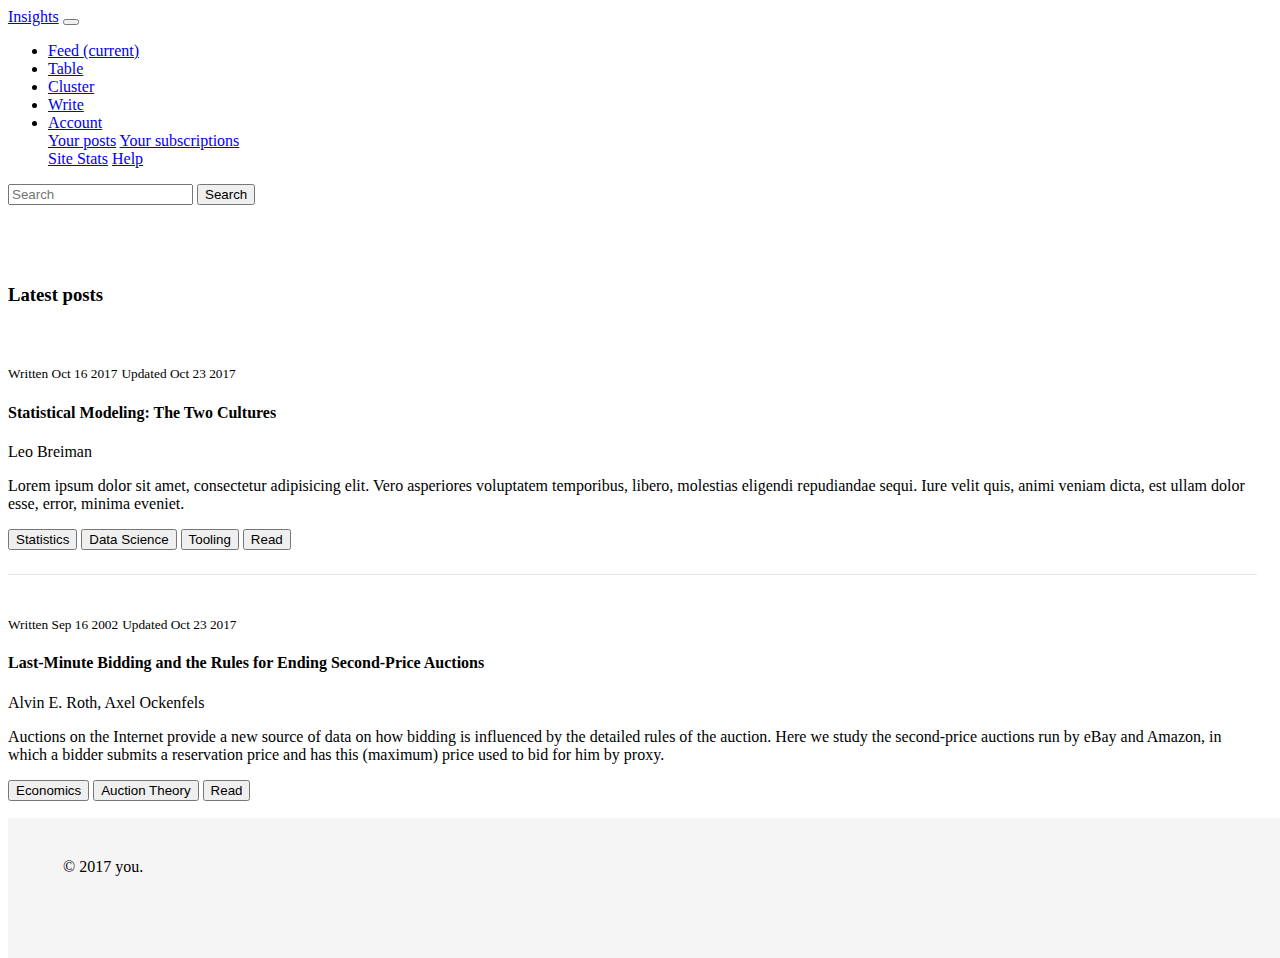
<file: index.html>
<!doctype html>
<html lang="en">
  <head>
    <title>Hello, world!</title>
    <!-- Required meta tags -->
    <meta charset="utf-8">
    <meta name="viewport" content="width=device-width, initial-scale=1, shrink-to-fit=no">
    <!-- Bootstrap CSS -->
    <link rel="stylesheet" href="https://maxcdn.bootstrapcdn.com/bootstrap/4.0.0-beta.2/css/bootstrap.min.css" integrity="sha384-PsH8R72JQ3SOdhVi3uxftmaW6Vc51MKb0q5P2rRUpPvrszuE4W1povHYgTpBfshb" crossorigin="anonymous">
    <link rel="stylesheet" href="custom.css">
  </head>
  <body>
    <nav class="navbar navbar-expand-md navbar-dark bg-dark">
      <div class="container">
        <a class="navbar-brand" href="#">Insights</a>
        <button class="navbar-toggler" type="button" data-toggle="collapse" data-target="#navbarSupportedContent" aria-controls="navbarSupportedContent" aria-expanded="false" aria-label="Toggle navigation">
        <span class="navbar-toggler-icon"></span>
        </button>
        <div class="collapse navbar-collapse" id="navbarSupportedContent">
          <ul class="navbar-nav mr-auto">
            <li class="nav-item">
              <a class="nav-link" href="#">Feed <span class="sr-only">(current)</span></a>
            </li>
            <li class="nav-item">
              <a class="nav-link" href="#">Table</a>
            </li>
            <li class="nav-item">
              <a class="nav-link" href="#">Cluster</a>
            </li>
            <li class="nav-item">
              <a class="nav-link" href="#">Write</a>
            </li>
            <li class="nav-item dropdown">
              <a class="nav-link dropdown-toggle" href="#" id="navbarDropdown" role="button" data-toggle="dropdown" aria-haspopup="true" aria-expanded="false">
                Account
              </a>
              <div class="dropdown-menu" aria-labelledby="navbarDropdown">
                <a class="dropdown-item" href="#">Your posts</a>
                <a class="dropdown-item" href="#">Your subscriptions</a>
                <div class="dropdown-divider"></div>
                <a class="dropdown-item" href="#">Site Stats</a>
                <a class="dropdown-item" href="#">Help</a>
              </div>
            </li>
          </ul>
          <form class="form-inline my-2 my-lg-0 d-inline">
            <div class="input-group">
              <input class="form-control mr-sm-2" type="search" placeholder="Search" aria-label="Search">
              <button class="btn btn-outline-light my-2 my-sm-0" type="submit">Search</button>
            </div>
          </form>
        </div>
      </div>
    </nav>
    <main role="main" class="container container-fluid">
      <div class="row text-center">
        <div class="col-md-2"></div>
        <div class="col-md-8">
          <h3 class="center">Latest posts</h3>
        </div>
      </div>
      <div id="post-feed">
        <div class="row">
          <div class="col-md-2">
            <p class="text-muted">
              <small>Written Oct 16 2017</small>
              <small>Updated Oct 23 2017</small>
            </p>
          </div>
          <div class="col-md-8">
            <div class="card">
              <div class="card-header text-white bg-dark">
                <h4 class="card-title">Statistical Modeling: The Two Cultures</h4>
                <span class="lead">Leo Breiman</span>
              </div>
              <div class="card-body">
                <p>Lorem ipsum dolor sit amet, consectetur adipisicing elit. Vero asperiores voluptatem temporibus, libero, molestias eligendi repudiandae sequi. Iure velit quis, animi veniam dicta, est ullam dolor esse, error, minima eveniet.</p>
              </div>
              <div class="card-footer">
                <div class="post-buttons">
                  <button type="button" class="btn btn-light btn-sm">Statistics</button>
                  <button type="button" class="btn btn-light btn-sm">Data Science</button>
                  <button type="button" class="btn btn-light btn-sm">Tooling</button>
                  <button type="button" class="btn btn-primary btn-sm float-right">Read</button>
                </div>
              </div>
            </div>
          </div>
        </div>
        <div class="row">
          <div class="col-md-2">
            <p class="text-muted">
              <small>Written Sep 16 2002</small>
              <small>Updated Oct 23 2017</small>
            </p>
          </div>
          <div class="col-md-8">
            <div class="card">
              <div class="card-header text-white bg-dark">
                <h4 class="card-title">Last-Minute Bidding and the Rules for Ending Second-Price Auctions</h4>
                <span class="lead">Alvin E. Roth, Axel Ockenfels</span>
              </div>
              <div class="card-body">
                <p>Auctions on the Internet provide a new source of data on how bidding is influenced by the detailed rules of the auction. Here we study the second-price auctions run by eBay and Amazon, in which a bidder submits a reservation price and has this (maximum) price used to bid for him by proxy.</p> </div>
                <div class="card-footer">
                  <div class="post-buttons">
                    <button type="button" class="btn btn-light btn-sm">Economics</button>
                    <button type="button" class="btn btn-light btn-sm">Auction Theory</button>
                    <button type="button" class="btn btn-primary btn-sm float-right">Read</button>
                  </div>
                </div>
              </div>
            </div>
          </div>
        </div>
      </main>
      <footer class="footer">
        <div class="container">
          <span class="text-muted">&copy; 2017 you.</span>
        </div>
      </footer>
      <!-- Optional JavaScript -->
      <!-- jQuery first, then Popper.js, then Bootstrap JS -->
      <script src="https://code.jquery.com/jquery-3.2.1.slim.min.js" integrity="sha384-KJ3o2DKtIkvYIK3UENzmM7KCkRr/rE9/Qpg6aAZGJwFDMVNA/GpGFF93hXpG5KkN" crossorigin="anonymous"></script>
      <script src="https://cdnjs.cloudflare.com/ajax/libs/popper.js/1.12.3/umd/popper.min.js" integrity="sha384-vFJXuSJphROIrBnz7yo7oB41mKfc8JzQZiCq4NCceLEaO4IHwicKwpJf9c9IpFgh" crossorigin="anonymous"></script>
      <script src="https://maxcdn.bootstrapcdn.com/bootstrap/4.0.0-beta.2/js/bootstrap.min.js" integrity="sha384-alpBpkh1PFOepccYVYDB4do5UnbKysX5WZXm3XxPqe5iKTfUKjNkCk9SaVuEZflJ" crossorigin="anonymous"></script>
    </body>
  </html>
</file>
<file: custom.css>
/* Sticky footer styles
-------------------------------------------------- */
html {
  position: relative;
  min-height: 100%;
}

body {
  margin-bottom: 60px; /* Margin bottom by footer height */
}

.footer {
  position: absolute;
  bottom: 0;
  width: 100%;
  height: 60px; /* Set the fixed height of the footer here */
  padding: 40px;
  background-color: #f5f5f5;
}

body > .container {
  padding: 60px 15px 72px 0;
}

.footer > .container {
  padding-right: 15px;
  padding-left: 15px;
}

#post-feed > .row {
  padding: 24px 0;
  border-bottom: 1px solid rgba(0, 0, 0, 0.1);
}
</file>
